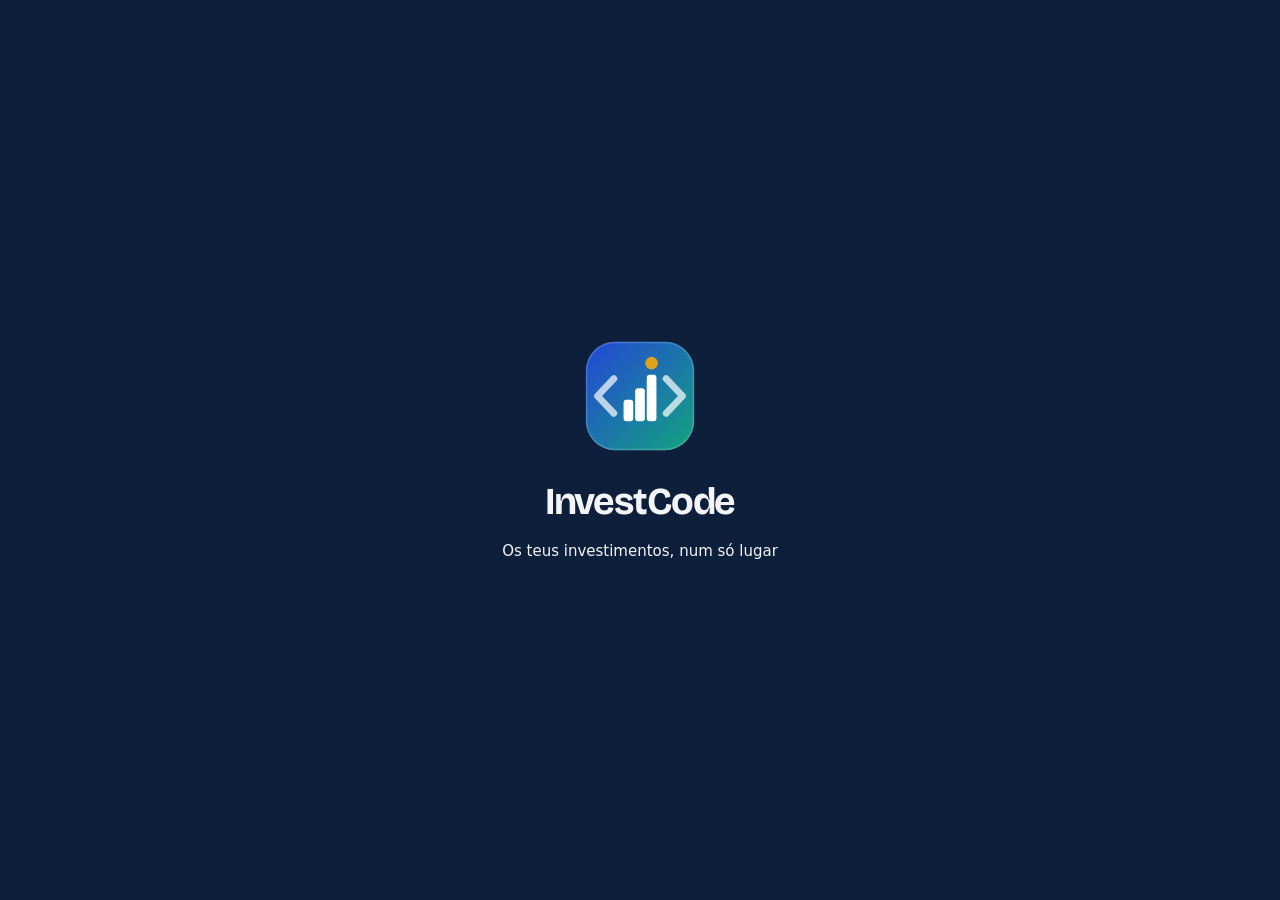
<file: index.html>
<!DOCTYPE html>
<html lang="pt">
<head>
<meta charset="utf-8">
<meta name="viewport" content="width=device-width, initial-scale=1, viewport-fit=cover">
<title>InvestCode</title>
<link rel="icon" type="image/svg+xml" href="logo.svg">
<link rel="stylesheet" href="https://fonts.googleapis.com/css2?family=Bricolage+Grotesque:wght@500;700&display=swap">
<link rel="stylesheet" href="style.css">
</head>
<body>

<!-- 1. Ecrã inicial com logotipo e nome -->
<section id="splash" aria-label="InvestCode">
  <img class="splash-logo" src="logo.svg" alt="Logotipo InvestCode">
  <h1 class="splash-name">InvestCode</h1>
  <p class="splash-tag">Os teus investimentos, num só lugar</p>
</section>

<!-- 2. Login e criação de conta -->
<section id="auth" hidden></section>

<!-- 3. Sistema (só aparece depois do login) -->
<div id="shell" hidden>
  <main id="app"></main>
  <nav>
    <button data-v="home" onclick="nav('home')"><span>📊</span>Resumo</button>
    <button data-v="list" onclick="nav('list')"><span>📒</span>Investimentos</button>
    <button data-v="form" onclick="nav('form')"><span>➕</span>Novo</button>
  </nav>
</div>

<script src="app.js"></script>
</body>
</html>
</file>
<file: style.css>
/* ===== Variáveis e tema ===== */
:root{box-sizing:border-box;padding-top:env(safe-area-inset-top,0px);padding-bottom:env(safe-area-inset-bottom,0px);
--bg:#f3f5f8;--sf:#fff;--tx:#0e1f3b;--mut:#5d6b82;--ln:#dde3ec;--ac:#2447d6;--act:#fff;--warn:#b86e00;--bad:#c0392b;--ok:#137a52;--hero:#0e1f3b;--herot:#f3f5f8}
@media (prefers-color-scheme:dark){:root:not([data-theme="light"]){color-scheme:dark;--bg:#0b1220;--sf:#131c2e;--tx:#e6ecf7;--mut:#8b99b3;--ln:#243049;--ac:#7b9bff;--act:#0b1220;--warn:#e8a33d;--bad:#ef7b6c;--ok:#4fcf98;--hero:#16223b;--herot:#e6ecf7}}
:root[data-theme="dark"]{color-scheme:dark;--bg:#0b1220;--sf:#131c2e;--tx:#e6ecf7;--mut:#8b99b3;--ln:#243049;--ac:#7b9bff;--act:#0b1220;--warn:#e8a33d;--bad:#ef7b6c;--ok:#4fcf98;--hero:#16223b;--herot:#e6ecf7}

/* ===== Base ===== */
*,*::before,*::after{box-sizing:inherit}
html{scroll-padding-top:env(safe-area-inset-top,0px)}
body{margin:0;background:var(--bg);color:var(--tx);font:16px/1.45 system-ui,-apple-system,"Segoe UI",Roboto,sans-serif;-webkit-text-size-adjust:100%}
h1,h2,h3,.num{font-family:"Bricolage Grotesque",system-ui,sans-serif;font-variant-numeric:tabular-nums}
[hidden]{display:none!important}
#app{max-width:640px;margin:0 auto;padding:20px 16px 110px}
h1{font-size:28px;margin:8px 0 16px;letter-spacing:-.02em}
h3{font-size:17px;margin:0 0 8px}
.m{color:var(--mut);font-size:14px}

/* ===== Ecrã inicial (splash) ===== */
#splash{position:fixed;inset:0;z-index:50;display:flex;flex-direction:column;align-items:center;justify-content:center;gap:12px;background:var(--hero);color:var(--herot);padding:24px;text-align:center;transition:opacity .45s}
#splash.out{opacity:0;pointer-events:none}
.splash-logo{width:116px;height:116px;animation:pop .8s cubic-bezier(.2,.9,.3,1.2) both}
.splash-name{font-size:38px;margin:8px 0 0;letter-spacing:-.03em;animation:rise .7s .35s both}
.splash-tag{margin:0;opacity:.7;font-size:15px;animation:rise .7s .5s both}
@keyframes pop{from{opacity:0;transform:scale(.6)}to{opacity:1;transform:none}}
@keyframes rise{from{opacity:0;transform:translateY(10px)}to{opacity:1;transform:none}}
@media (prefers-reduced-motion:reduce){.splash-logo,.splash-name,.splash-tag{animation:none}#splash{transition:none}}

/* ===== Login e registo ===== */
#auth{min-height:100vh;display:flex;align-items:center;justify-content:center;padding:24px 16px}
.auth-card{width:100%;max-width:400px;background:var(--sf);border:1px solid var(--ln);border-radius:20px;padding:28px 22px}
.auth-logo{display:block;width:64px;height:64px;margin-bottom:12px}
.auth-card h1{font-size:26px;margin:0 0 6px}
.auth-card p.m{margin:0 0 18px}
.auth-card .err{margin:0 0 12px}
.switch{margin:18px 0 0!important;text-align:center}
.link{font:inherit;background:none;border:0;padding:0;color:var(--ac);font-weight:600;cursor:pointer}
.userbar{display:flex;justify-content:space-between;align-items:center;gap:12px;margin-bottom:4px}

/* ===== Resumo ===== */
.hero{background:var(--hero);color:var(--herot);border-radius:20px;padding:20px;margin-bottom:20px}
.hero .m{color:inherit;opacity:.7}
.big{font-family:"Bricolage Grotesque",system-ui,sans-serif;font-size:clamp(30px,9vw,44px);font-weight:700;letter-spacing:-.03em;line-height:1.1;margin:4px 0 14px;overflow-wrap:anywhere}
.seg{display:flex;height:10px;border-radius:6px;overflow:hidden;gap:2px}
.seg i{display:block;height:100%}
.leg{display:flex;flex-wrap:wrap;gap:6px 14px;margin-top:10px;font-size:13px}
.leg span::before{content:"";display:inline-block;width:9px;height:9px;border-radius:50%;background:var(--c);margin-right:6px}
.sec{border-top:1px solid var(--ln);padding:18px 0}
.row{display:flex;justify-content:space-between;gap:12px;padding:6px 0}
.warn{color:var(--warn);font-weight:600}.bad{color:var(--bad);font-weight:600}.ok{color:var(--ok);font-weight:600}
.bar{margin:8px 0}.bl{display:flex;justify-content:space-between;gap:10px;font-size:14px}
.tr{height:6px;background:var(--ln);border-radius:4px;margin-top:4px}.tr i{display:block;height:100%;background:var(--ac);border-radius:4px}

/* ===== Formulários e botões ===== */
input,select,textarea{width:100%;font:inherit;color:var(--tx);background:var(--sf);border:1px solid var(--ln);border-radius:12px;padding:12px;margin:4px 0 12px}
label{font-size:14px;color:var(--mut)}
textarea{min-height:80px;resize:vertical}
.two{display:grid;grid-template-columns:1fr 1fr;gap:0 12px}
.btn{font:inherit;font-weight:600;border:0;border-radius:12px;padding:13px 18px;background:var(--ac);color:var(--act);cursor:pointer}
.btn.full{width:100%}
.btn.ghost{background:transparent;color:var(--ac);border:1px solid var(--ln)}
.btn.sm{padding:8px 12px;font-size:14px}
.btns{display:flex;flex-wrap:wrap;gap:8px;margin-top:8px}
.calc{background:var(--sf);border:1px solid var(--ln);border-radius:12px;padding:10px 14px;margin:0 0 12px}
.calc .row{padding:4px 0}
.err{color:var(--bad);margin:0 0 10px;min-height:1em}

/* ===== Lista de investimentos ===== */
.chips{display:flex;gap:8px;overflow-x:auto;margin-bottom:8px;padding-bottom:4px}
.chip{font:inherit;font-size:14px;border:1px solid var(--ln);background:var(--sf);color:var(--tx);border-radius:20px;padding:6px 14px;white-space:nowrap}
.chip.on{background:var(--ac);color:var(--act);border-color:var(--ac)}
.item{border-top:1px solid var(--ln);padding:16px 0}
.item .top{display:flex;justify-content:space-between;gap:12px;align-items:baseline}
.item b{font-size:17px}
.val{font-family:"Bricolage Grotesque",system-ui,sans-serif;font-weight:700;white-space:nowrap}
.tag{font-size:13px;font-weight:600}
.empty{text-align:center;padding:40px 10px}

/* ===== Navegação ===== */
nav{position:fixed;left:0;right:0;bottom:0;display:flex;justify-content:center;gap:4px;background:var(--sf);border-top:1px solid var(--ln);padding:8px 8px calc(8px + env(safe-area-inset-bottom,0px))}
nav button{flex:1;max-width:200px;font:inherit;font-size:13px;border:0;background:transparent;color:var(--mut);padding:8px 4px;border-radius:12px}
nav button span{display:block;font-size:20px}
nav button.on{color:var(--ac);font-weight:700}
:focus-visible{outline:3px solid var(--ac);outline-offset:2px}
</file>
